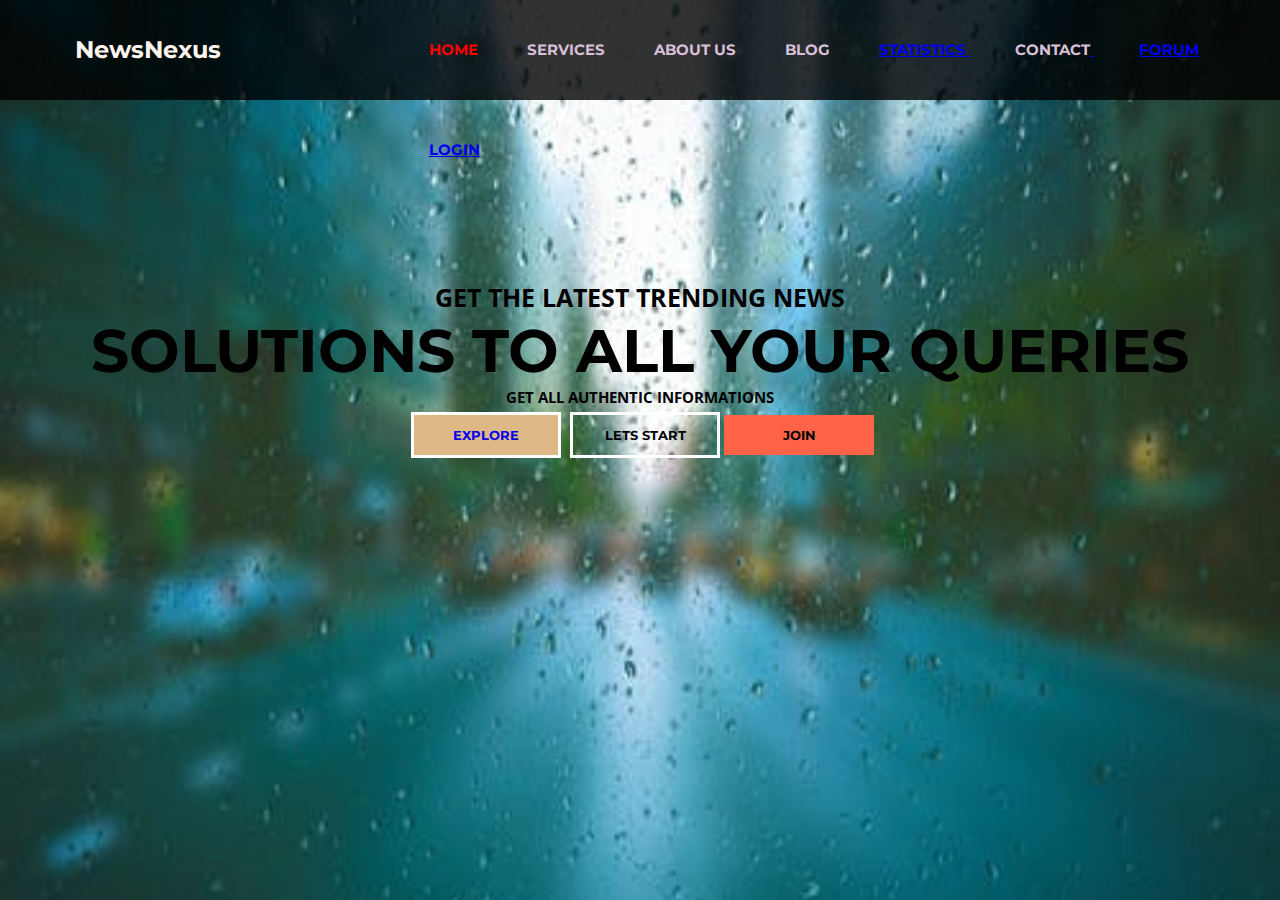
<file: index.html>
<!DOCTYPE html>
<html>
    <head>
        <title>NewsNexus</title>
        <link rel="stylesheet" type="text/css" href="style.css">
        <link href='http://fonts.googleapis.com/css?family=Montserrat:400,700%7CPT+Serif:400,700,400italic' rel='stylesheet'>
        <link href="https://fonts.googleapis.com/css?family=Montserrat|Open+Sans" rel="stylesheet">
    </head>
    <body>


        <div class="bgimage">
            <div class="menu">
                <div class="leftmenu">
                    <h2>NewsNexus</h2>
                         </div>
                         <div class="rightmenu">
                             <ul>
                                 <li id="fl">HOME</li>
                                 <li>SERVICES</li>
                                 <li>ABOUT US</li>
                                 <li>BLOG</li>
                                 <li><a href="usersinfo.html">Statistics</li>
                                 <li>CONTACT</li>
                                 <li><a href="forum.html">FORUM</a></li>
                                 <li><a href="loginpage.html">Login</a></li>
                             </ul>
                                 </div>
            </div>
                                 <div class="text">
                                <h3> Get the latest trending news</h3>
                                <h1>Solutions to all your queries</h1>
                                <h4>Get all authentic informations</h4>
                                <button class="button"><a href="news.html"><span>Explore</span></a></button>
                                <button id="b2">Lets Start</button>
                                <button id="b3">Join</button>
                                    </div>
                                   






        </div>

    
    </body>
</html>
</file>
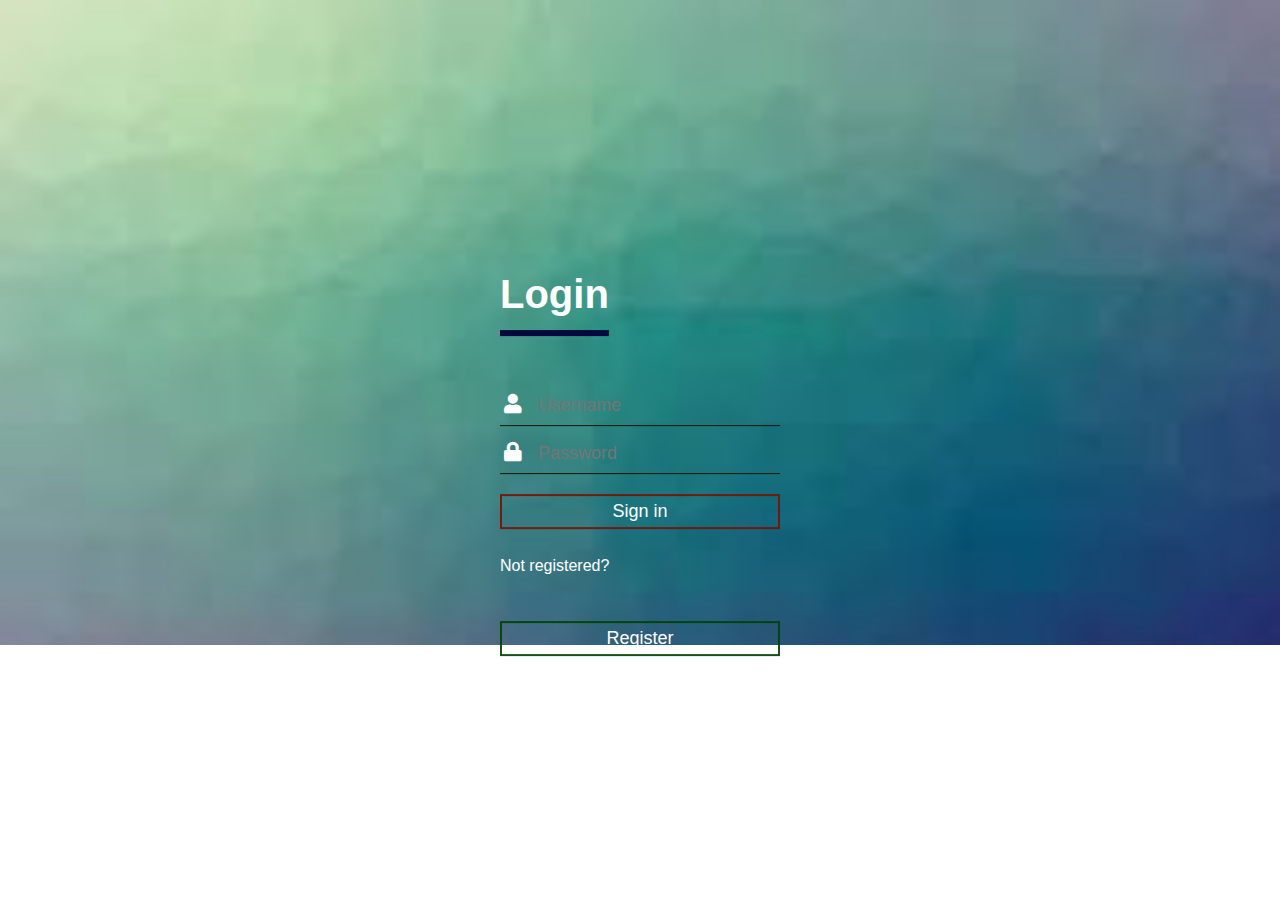
<file: loginpage.html>
<!DOCTYPE html>
<html lang="en" dir="ltr">
  <head>
    <meta charset="utf-8">
    <title></title>
    <link rel="stylesheet" href="loginpage.css">
  </head>
  <body>
<div class="login-box">
  <h1>Login</h1>
  <div class="textbox">
    <i class="fas fa-user"></i>
    <input type="text" placeholder="Username">
  </div>

  <div class="textbox">
    <i class="fas fa-lock"></i>
    <input type="password" placeholder="Password">
  </div>

  <input type="button" class="btn1" value="Sign in">
  <p class="register">Not registered?</p> <br>
  <input type="button" class="btn2" value="Register">
</div>
  </body>
</html>
</file>
<file: style.css>
*{
    margin: 0px;
    padding: 0px;

}
.bgimage {

    background-image: url('image.jpg');
    background-size: 100% 110%;
    width: 100%;
    height: 100vh;
}
.menu {
    background-color: rgba(0, 0, 0, 0.8);
    width: 100%;
    height: 100px;


}
.leftmenu {
    width: 25%;
    line-height: 100px;
    float: left;

}
.leftmenu h2{
    padding-left: 75px;
    font-weight: bold;
    color: seashell;
    font size: 25px;
    font-family: 'Montserrat', sans-serif;

}
.rightmenu {
    width: 70%;
    height: 100px;
    float: right;

}
.right menu ul {
    margin-left: 300px;

}
.rightmenu ul li{

    font-family: 'Montserrat', sans-serif;
    font-weight: bold;
    color: thistle;
    display: inline-block;
    list-style: none;
    font-size:  15px;
    margin-left: 45px;
    line-height: 100px;
    text-transform: uppercase;

}
#fl {
    color: red;

}
.rightmenu ul li:hover{
    color:red;
 

}
.text {
    width: 100%;
    text-align: center;
    color: black;
    margin-top: 180px;
    text-transform: uppercase;
}
.text h3{
    font-size: 25px;
    font-family: 'Open Sans', sans-serif;
    

}
.text h1{
     font-size: 60px;
    font-family: 'Montserrat', sans-serif;
    font-weight: 700px;
    



}
.text h4{
    font-size: 15px;
	font-family: 'Open Sans', sans-serif;

}
.button {
    background-color: burlywood;
	border: none;
	font-family: 'Montserrat', sans-serif;
	text-transform: uppercase;
	font-weight: bold;
	line-height: 40px;
    width: 150px;
    border: 3px solid white;
    transition: all 0.5s;
    cursor: pointer;
    margin: 5px;
  }
  
  .button span {
    cursor: pointer;
    display: inline-block;
    position: relative;
    transition: 0.5s;
  }
  
  .button span:after {
    content: '\00bb';
    position: absolute;
    opacity: 0;
    top: 0;
    right: -20px;
    transition: 0.5s;
  }
  
  .button:hover span {
    padding-right: 25px;
  }
  
  .button:hover span:after {
    opacity: 1;
    right: 0;
  }
#b2 {
    background-color: transparent;
	border: none;
	font-family: 'Montserrat', sans-serif;
	text-transform: uppercase;
	font-weight: bold;
	line-height: 40px;
    width: 150px;
    border: 3px solid white;



}
#b3{
    background-color: tomato;
	border: none;
	font-family: 'Montserrat', sans-serif;
	text-transform: uppercase;
	font-weight: bold;
	line-height: 40px;
	width: 150px;


}
</file>
<file: loginpage.css>
@import "https://use.fontawesome.com/releases/v5.5.0/css/all.css";
body{
  margin: 0;
  padding: 0;
  font-family: sans-serif;
  background: url(bg.jpg) no-repeat;
  background-size: cover;
}
.login-box{
  width: 280px;
  position: absolute;
  top: 50%;
  left: 50%;
  transform: translate(-50%,-50%);
  color: white;
}
.login-box h1{
  float: left;
  font-size: 40px;
  border-bottom: 6px solid #06073d;
  margin-bottom: 50px;
  padding: 13px 0;
}
.textbox{
  width: 100%;
  overflow: hidden;
  font-size: 20px;
  padding: 8px 0;
  margin: 8px 0;
  border-bottom: 1px solid #1a1600;
}
.textbox i{
  width: 26px;
  float: left;
  text-align: center;
}
.textbox input{
  border: none;
  outline: none;
  background: none;
  color: white;
  font-size: 18px;
  width: 80%;
  float: left;
  margin: 0 10px;
}
.btn1{
  width: 100%;
  background: none;
  border: 2px solid #791301ea;
  color: white;
  padding: 5px;
  font-size: 18px;
  cursor: pointer;
  margin: 12px 0;
}
.btn2{
  width: 100%;
  background: none;
  border: 2px solid #004203ea;
  color: white;
  padding: 5px;
  font-size: 18px;
  cursor: pointer;
  margin: 12px 0;
}
</file>
